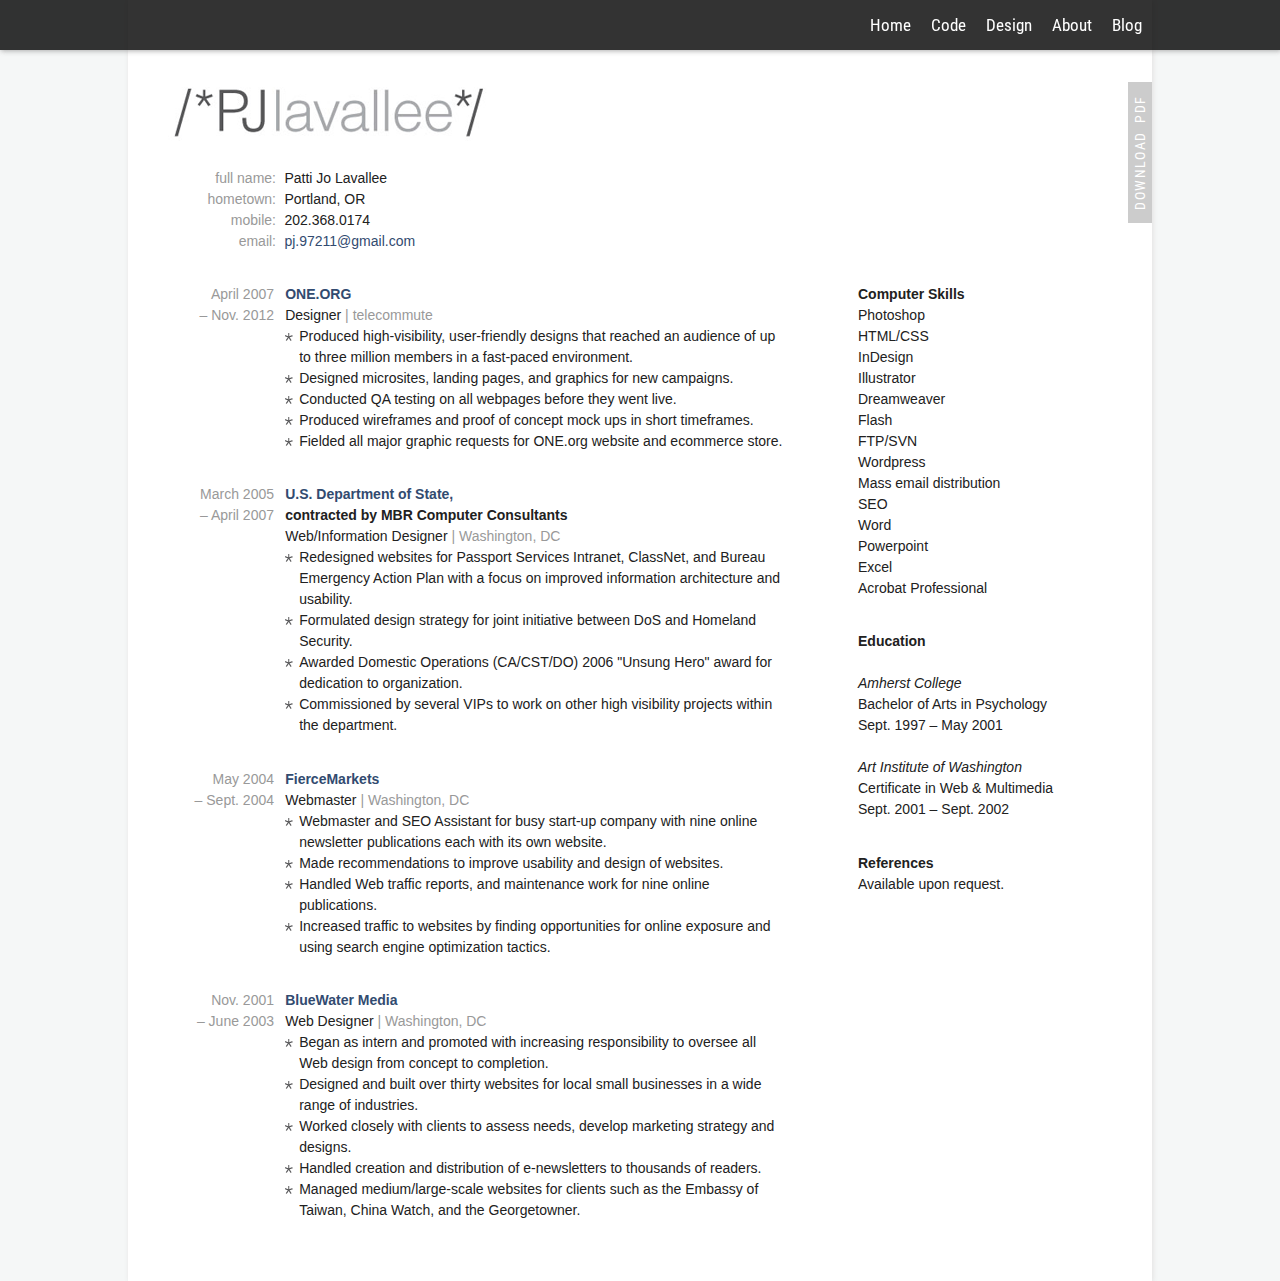
<file: index.html>
<!DOCTYPE html>
<html>
<head>
<meta http-equiv="Content-Type" content="text/html; charset=UTF-8" />
<title>PJLavallee</title>
<link href="resume.css" rel="stylesheet" type="text/css" />
<link rel="icon" href="favicon.ico" type="image/x-icon">
<link rel="shortcut icon" href="favicon.ico" type="image/x-icon"> 
<link href='http://fonts.googleapis.com/css?family=Roboto+Condensed:400,300,700' rel='stylesheet' type='text/css'>

</head>

<body>

<div id="nav">
    <ul>
        <li><a href="blog.html">Blog</a></li>
        <li><a href="about.html">About</a></li>
        <li><a href="http://pjlavallee.com" target="_blank">Design</a></li>
        <li><a href="code.html">Code</a></li>
        <li><a href="index.html">Home</a></li>
    </ul>
</div>

<div id="wrapper">
	<div id="download" class="rotate"><a href="pattilavallee-resume.pdf">Download &nbsp;PDF</a></div>
    <div id="header">
        <div id="logo">
        	<img src="images/pjlavallee-logo_sm.png" alt="pjlavallee-logo.ai" width="320" height="61" border="0" />
    </div><!-- end logo -->
    	<div id="mission">
            <p class="ltgray">&nbsp;</p>
        </div><!-- end mission -->
        <div id="contact">
            <ul>
                <li>full name:</li>
                <li>hometown:</li>
                <li>mobile:</li>
                <li>email:</li>
            </ul>
        </div><!-- end contact -->
        <div id="contact2">
            <ul>
                <li>Patti Jo Lavallee</li>
                <li>Portland, OR</li>
                <li>202.368.0174</li>
                <li><a href="mailto: pj.97211@gmail.com">pj.97211@gmail.com</a></li>
            </ul>
        </div><!-- end contact2 -->
	</div><!-- end header -->
    <div id="history">
		<div id="rtcolumn">
            <div id="compskills">
              <h3>Computer Skills</h3>
                <ul>
                    <li>Photoshop</li>
                    <li>HTML/CSS</li>
                    <li>InDesign</li>
                    <li>Illustrator</li>
                    <li>Dreamweaver</li>
                    <li>Flash</li>
                    <li>FTP/SVN</li>
                    <li>Wordpress</li>
                    <li>Mass email distribution</li>
                    <li>SEO</li>
                    <li>Word</li>
                    <li>Powerpoint</li>
                    <li>Excel</li>
                    <li>Acrobat Professional</li>
                </ul>
            </div><!-- end compskills -->
            <div id="education">
                <h3>Education</h3>
                <p>&nbsp;</p> 
                <p><i>Amherst College</i><br/>Bachelor of Arts in Psychology<br/>Sept. 1997 – May 2001</p>
                <p>&nbsp;</p>               
                <p><i>Art Institute of Washington</i><br/>Certificate in Web &amp; Multimedia<br/>Sept. 2001 – Sept. 2002</p>               
            </div><!-- end education -->
            <div id="references">
                <h3>References</h3>
                <p>Available upon request.</p>
            </div><!-- end references -->
        </div><!-- end rtcolumn -->
        <div class="job">
            <div class="date">
                April 2007<br />– Nov. 2012
            </div><!-- end date -->
            <div class="jobdetails">
                <h3><a href="http://one.org/" target="_blank">ONE.ORG</a></h3>
			  <p>Designer<span class="ltgray"> | telecommute</span></p>
				<ul class="starlist">
					<li>Produced high-visibility, user-friendly designs that reached an audience of up to three million members in a fast-paced environment.</li>
					<li>Designed microsites, landing pages, and graphics for new campaigns.</li>
					<li>Conducted QA testing on all webpages before they went live. </li>
					<li>Produced wireframes and proof of concept mock ups in short timeframes. </li>
					<li>Fielded all major graphic requests for ONE.org website and ecommerce store.</li>
				</ul>               
            </div><!-- end jobdetails -->
        </div><!-- end job -->
        <div class="job">
            <div class="date">
                March 2005<br />– April 2007
          </div><!-- end date -->
            <div class="jobdetails">
                <h3><a href="http://www.state.gov/" target="_blank">U.S. Department of State,</a><br />contracted by MBR Computer Consultants</h3>
			  <p>Web/Information Designer<span class="ltgray"> | Washington, DC</span></p>
				<ul class="starlist">
					<li>Redesigned websites for Passport Services Intranet, ClassNet, and Bureau Emergency Action Plan with a focus on improved information architecture and usability.</li>
					<li>Formulated design strategy for joint initiative between DoS and Homeland Security.</li>
					<li>Awarded Domestic Operations (CA/CST/DO) 2006 "Unsung Hero" award for dedication to organization.</li>
					<li>Commissioned by several VIPs to work on other high visibility projects within the department.</li>
				</ul>      
          </div><!-- end jobdetails -->
        </div><!-- end job -->
        <div class="job">
            <div class="date">
                May 2004<br />– Sept. 2004
            </div><!-- end date -->
            <div class="jobdetails">
                <h3><a href="http://www.fiercemarkets.com/" target="_blank">FierceMarkets</a></h3>
				<p>Webmaster<span class="ltgray"> | Washington, DC</span></p>
				<ul class="starlist">
					<li>Webmaster and SEO Assistant for busy start-up company with nine online newsletter publications each with its own website. </li>
                    <li>Made recommendations to improve usability and design of websites.</li>
					<li>Handled Web traffic reports, and maintenance work for nine online publications.</li>
					<li>Increased traffic to websites by finding opportunities for online exposure and using search engine optimization tactics.</li>
				</ul>          
          </div><!-- end jobdetails -->
        </div><!-- end job -->
        <div class="job">
            <div class="date">
                Nov. 2001<br />– June 2003
            </div><!-- end date -->
            <div class="jobdetails">
                <h3><a href="http://www.bluewatermedia.com/" target="_blank">BlueWater Media</a></h3>
				<p>Web Designer<span class="ltgray"> | Washington, DC</span></p>
				<ul class="starlist">
					<li>Began as intern and promoted with increasing responsibility to oversee all Web design from concept to completion.</li>
                    <li>Designed and built over thirty websites for local small businesses in a wide range of industries.</li>
					<li>Worked closely with clients to assess needs, develop marketing strategy and designs.</li>
					<li>Handled creation and distribution of e-newsletters to thousands of readers.</li>
					<li>Managed medium/large-scale websites for clients such as the Embassy of Taiwan, China Watch, and the Georgetowner.</li>
				</ul>          
          </div><!-- end jobdetails -->
        </div><!-- end job -->
    </div><!-- end history -->
</div><!-- end wrapper -->


</body>
</html>
</file>
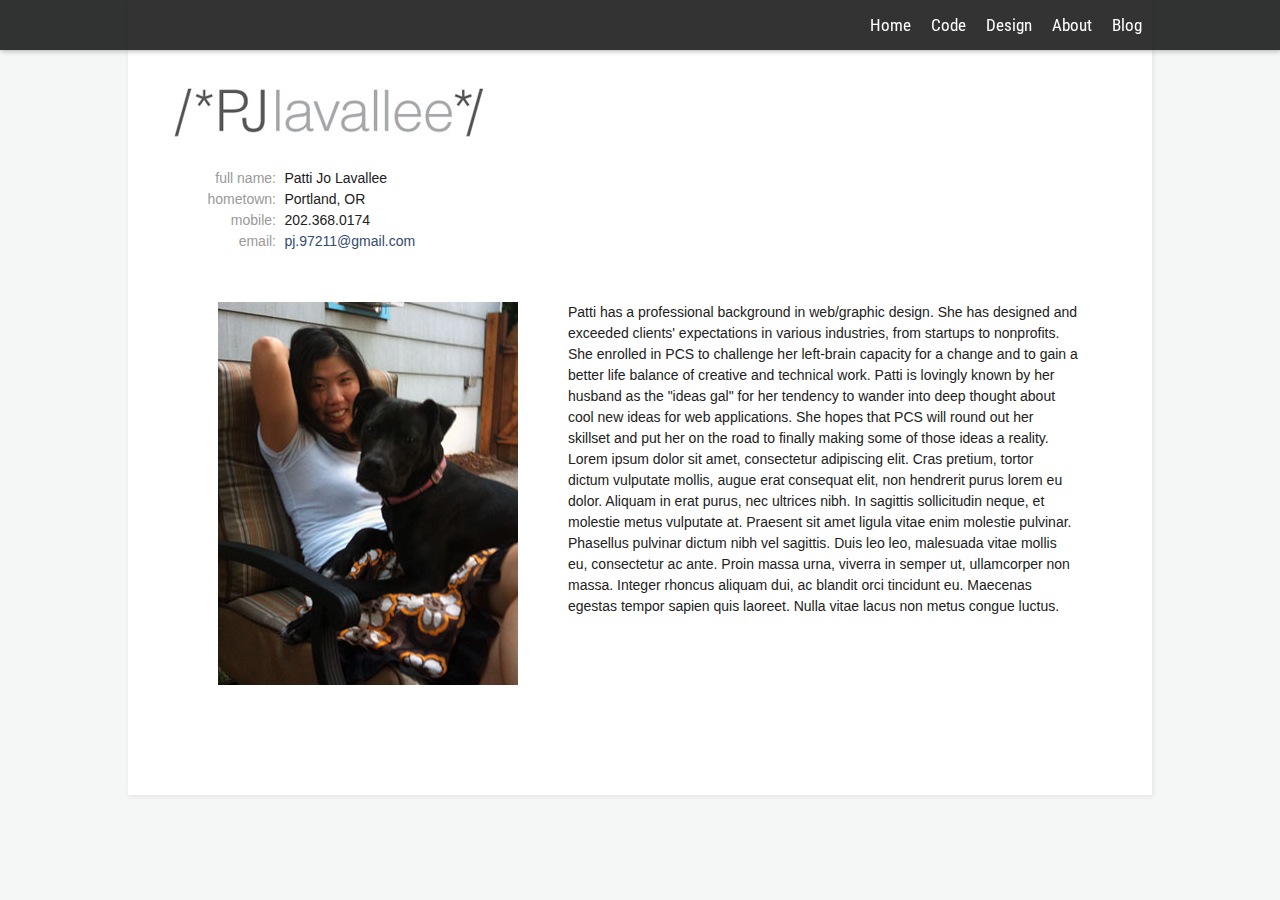
<file: about.html>
<!DOCTYPE html>
<html>
<head>
<meta http-equiv="Content-Type" content="text/html; charset=UTF-8" />
<title>PJLavallee</title>
<link href="resume.css" rel="stylesheet" type="text/css" />
<link rel="icon" href="favicon.ico" type="image/x-icon">
<link rel="shortcut icon" href="favicon.ico" type="image/x-icon"> 
<link href='http://fonts.googleapis.com/css?family=Roboto+Condensed:400,300,700' rel='stylesheet' type='text/css'>

</head>

<body>

<div id="nav">
    <ul>
        <li><a href="blog.html">Blog</a></li>
        <li><a href="about.html">About</a></li>
        <li><a href="http://pjlavallee.com" target="_blank">Design</a></li>
        <li><a href="code.html">Code</a></li>
        <li><a href="index.html">Home</a></li>
    </ul>
</div>

<div id="wrapper">
    <div id="header">
        <div id="logo">
        	<img src="images/pjlavallee-logo_sm.png" alt="pjlavallee-logo.ai" width="320" height="61" border="0" />
    </div><!-- end logo -->
    	<div id="mission">
            <p class="ltgray">&nbsp;</p>
        </div><!-- end mission -->
        <div id="contact">
            <ul>
                <li>full name:</li>
                <li>hometown:</li>
                <li>mobile:</li>
                <li>email:</li>
            </ul>
        </div><!-- end contact -->
        <div id="contact2">
            <ul>
                <li>Patti Jo Lavallee</li>
                <li>Portland, OR</li>
                <li>202.368.0174</li>
                <li><a href="mailto: pj.97211@gmail.com">pj.97211@gmail.com</a></li>
            </ul>
        </div><!-- end contact2 -->
	</div><!-- end header -->
    <div id="bio">
		<img src="images/pic-meandmolly.jpg" width="300" height="383" alt="Patti and Molly dog">
		<p> Patti has a professional background in web/graphic design. She has designed and exceeded clients' expectations in various industries,
from startups to nonprofits. She enrolled in PCS to challenge her left-brain capacity for a change and to gain a better life balance of
creative and technical work. Patti is lovingly known by her husband as the "ideas gal" for her tendency to wander into deep thought about
cool new ideas for web applications. She hopes that PCS will round out her skillset and put her on the road to finally making some of those
ideas a reality.  Lorem ipsum dolor sit amet, consectetur adipiscing elit. Cras pretium, tortor dictum vulputate mollis, augue erat consequat elit, non hendrerit purus lorem eu dolor. Aliquam in erat purus, nec ultrices nibh. In sagittis sollicitudin neque, et molestie metus vulputate at. Praesent sit amet ligula vitae enim molestie pulvinar. Phasellus pulvinar dictum nibh vel sagittis. Duis leo leo, malesuada vitae mollis eu, consectetur ac ante. Proin massa urna, viverra in semper ut, ullamcorper non massa. Integer rhoncus aliquam dui, ac blandit orci tincidunt eu. Maecenas egestas tempor sapien quis laoreet. Nulla vitae lacus non metus congue luctus.</p>

    </div><!-- end history -->
</div><!-- end wrapper -->


</body>
</html>
</file>
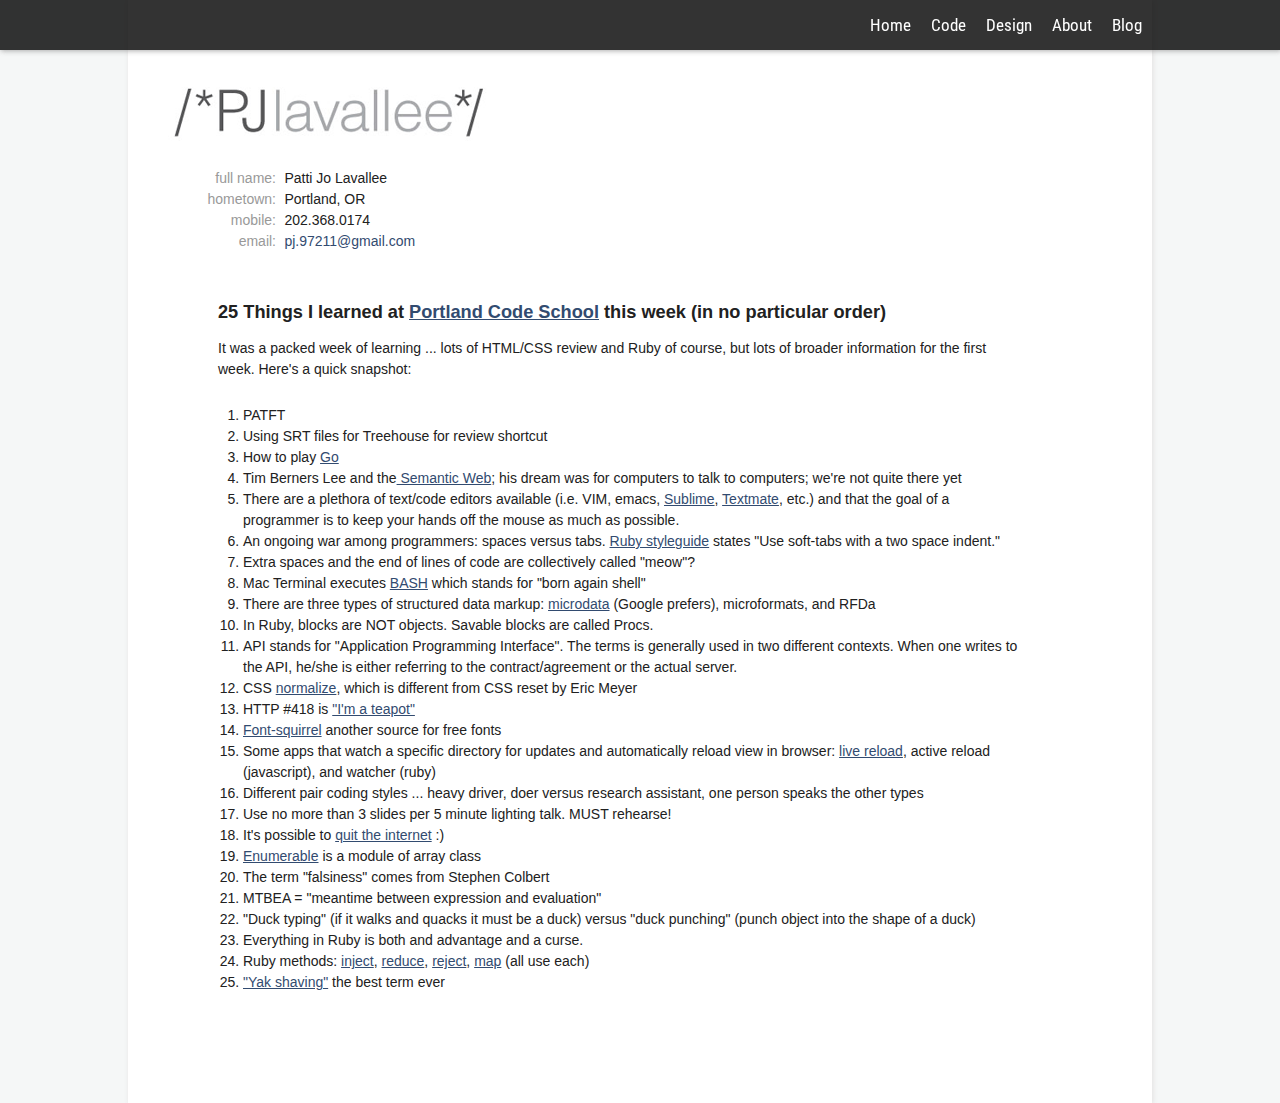
<file: blog.html>
<!DOCTYPE html>
<html>
<head>
<meta http-equiv="Content-Type" content="text/html; charset=UTF-8" />
<title>PJLavallee</title>
<link href="resume.css" rel="stylesheet" type="text/css" />
<link rel="icon" href="favicon.ico" type="image/x-icon">
<link rel="shortcut icon" href="favicon.ico" type="image/x-icon"> 
<link href='http://fonts.googleapis.com/css?family=Roboto+Condensed:400,300,700' rel='stylesheet' type='text/css'>

</head>

<body>

<div id="nav">
    <ul>
        <li><a href="blog.html">Blog</a></li>
        <li><a href="about.html">About</a></li>
        <li><a href="http://pjlavallee.com" target="_blank">Design</a></li>
        <li><a href="code.html">Code</a></li>
        <li><a href="index.html">Home</a></li>
    </ul>
</div>

<div id="wrapper">
    <div id="header">
        <div id="logo">
        	<img src="images/pjlavallee-logo_sm.png" alt="pjlavallee-logo.ai" width="320" height="61" border="0" />
    </div><!-- end logo -->
    	<div id="mission">
            <p class="ltgray">&nbsp;</p>
        </div><!-- end mission -->
        <div id="contact">
            <ul>
                <li>full name:</li>
                <li>hometown:</li>
                <li>mobile:</li>
                <li>email:</li>
            </ul>
        </div><!-- end contact -->
        <div id="contact2">
            <ul>
                <li>Patti Jo Lavallee</li>
                <li>Portland, OR</li>
                <li>202.368.0174</li>
                <li><a href="mailto: pj.97211@gmail.com">pj.97211@gmail.com</a></li>
            </ul>
        </div><!-- end contact2 -->
	</div><!-- end header -->
    <div id="blog">
    	<h3>25 Things I learned at <a href="http://portlandcodeschool.com/" target="_blank">Portland Code School</a> this week (in no particular order)</h3>
        <p>It was a packed week of learning ... lots of HTML/CSS review and Ruby of course, but lots of broader information for the first week. Here's a quick snapshot:</p>
        <ol>
          <li>PATFT</li>
          <li>Using SRT files for Treehouse for review shortcut</li>
          <li>How to play <a href="http://en.wikipedia.org/wiki/Go_(game)">Go</a></li>
          <li>Tim Berners Lee and the<a href="http://en.wikipedia.org/wiki/Semantic_Web" target="_blank"> Semantic Web</a>; his dream was for computers to talk to computers; we're not quite there yet</li>
          <li>There are a plethora of text/code editors available (i.e. VIM, emacs, <a href="http://www.sublimetext.com/" target="_blank">Sublime</a>, <a href="http://macromates.com/" target="_blank">Textmate</a>, etc.) and that the goal of a programmer is to keep your hands off the mouse as much as possible.</li>
          <li>An ongoing war among programmers: spaces versus tabs. <a href="https://github.com/styleguide/ruby" target="_blank">Ruby styleguide</a> states &quot;Use soft-tabs with a two space indent.&quot;</li>
          <li>Extra spaces and the end of lines of code are collectively called &quot;meow&quot;?</li>
          <li>Mac Terminal executes <a href="http://www.gnu.org/software/bash/manual/bashref.html" target="_blank">BASH</a> which stands for &quot;born again shell&quot;</li>
          <li>There are three types of structured data markup: <a href="http://schema.org/" target="_blank">microdata</a> (Google prefers), microformats, and RFDa</li>
          <li>In Ruby, blocks are NOT objects. Savable blocks are called Procs.</li>
          <li>API stands for &quot;Application Programming Interface&quot;. The terms is generally used in two different contexts. When one writes to the API, he/she is either referring to the contract/agreement or the actual server.</li>
          <li>CSS <a href="http://necolas.github.com/normalize.css/" target="_blank">normalize</a>, which is different from CSS reset by Eric Meyer</li>
          <li>HTTP #418 is <a href="http://en.wikipedia.org/wiki/Hyper_Text_Coffee_Pot_Control_Protocol" target="_blank">&quot;I'm a teapot&quot;</a></li>
          <li><a href="http://www.fontsquirrel.com/" target="_blank">Font-squirrel</a> another source for free fonts</li>
          <li>Some apps that watch a specific directory for updates and automatically reload view in browser: <a href="http://livereload.com/" target="_blank">live reload</a>, active reload (javascript), and watcher (ruby)</li>
          <li>Different pair coding styles ... heavy driver, doer versus research assistant, one person speaks the other types</li>
          <li>Use no more than 3 slides per 5 minute lighting talk. MUST rehearse!</li>
          <li>It's possible to <a href="http://www.rubyinside.com/why-the-lucky-stiff-is-missing-2278.html" target="_blank">quit the internet</a> :)</li>
          <li><a href="http://ruby-doc.org/core-1.9.3/Enumerable.html" target="_blank">Enumerable</a> is a module of array class</li>
          <li>The term &quot;falsiness&quot; comes from Stephen Colbert</li>
          <li>MTBEA = &quot;meantime between expression and evaluation&quot;</li>
          <li>&quot;Duck typing&quot; (if it walks and quacks it must be a duck) versus &quot;duck punching&quot; (punch object into the shape of a duck)</li>
          <li>Everything in Ruby is both and advantage and a curse.</li>
          <li>Ruby methods: <a href="http://ruby-doc.org/core-1.9.3/Enumerable.html#method-i-inject" target="_blank">inject</a>, <a href="http://ruby-doc.org/core-1.9.3/Enumerable.html#method-i-reduce" target="_blank">reduce</a>, <a href="http://ruby-doc.org/core-1.9.3/Enumerable.html#method-i-reject" target="_blank">reject</a>, <a href="http://ruby-doc.org/core-1.9.3/Enumerable.html#method-i-map" target="_blank">map</a> (all use each)</li>
          <li><a href="http://projects.csail.mit.edu/gsb/old-archive/gsb-archive/gsb2000-02-11.html" target="_blank">&quot;Yak shaving&quot;</a> the best term ever</li>
        </ol>

    </div><!-- end history -->
</div><!-- end wrapper -->


</body>
</html>
</file>
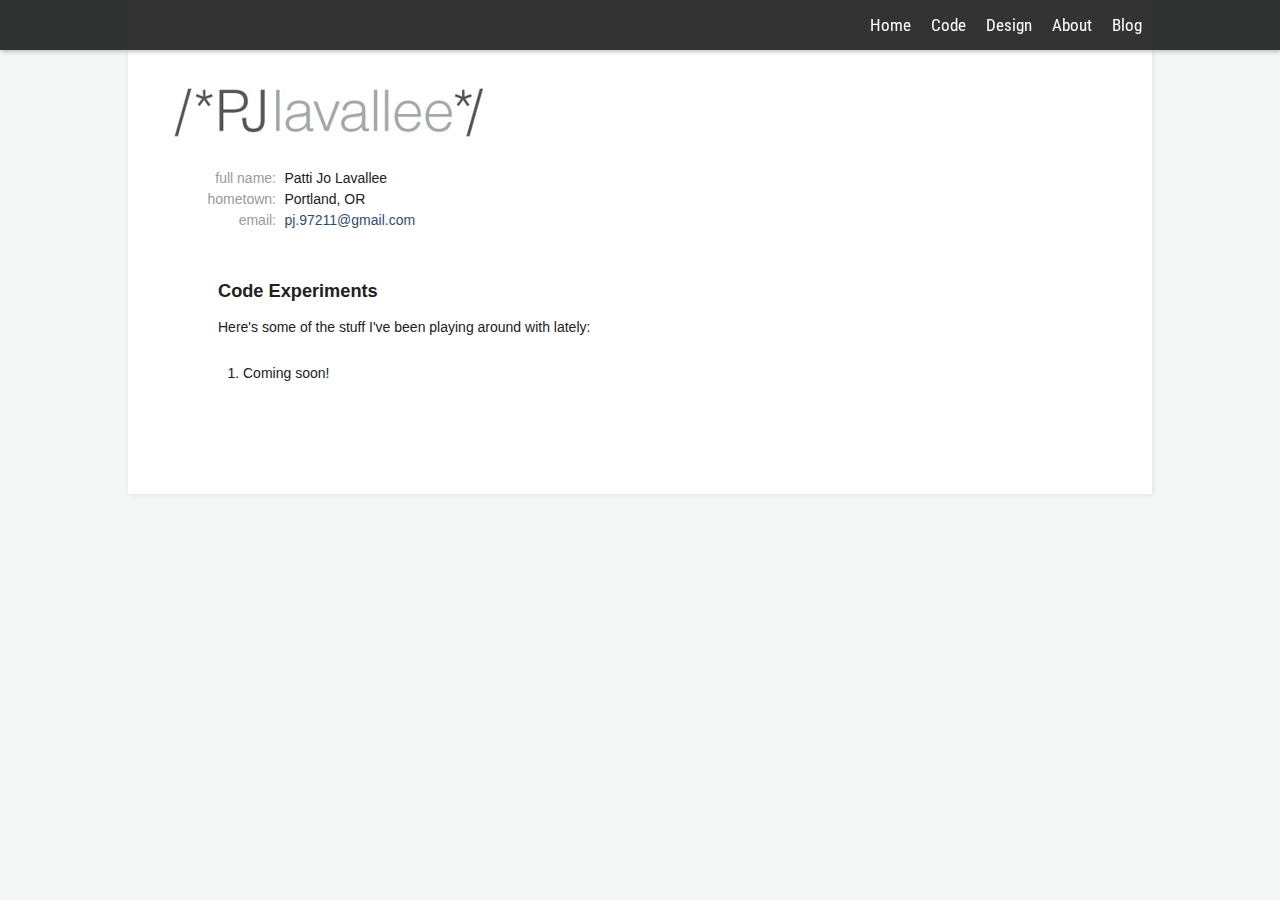
<file: code.html>
<!DOCTYPE html>
<html>
<head>
<meta http-equiv="Content-Type" content="text/html; charset=UTF-8" />
<title>PJLavallee</title>
<link href="resume.css" rel="stylesheet" type="text/css" />
<link rel="icon" href="favicon.ico" type="image/x-icon">
<link rel="shortcut icon" href="favicon.ico" type="image/x-icon"> 
<link href='http://fonts.googleapis.com/css?family=Roboto+Condensed:400,300,700' rel='stylesheet' type='text/css'>

</head>

<body>

<div id="nav">
    <ul>
        <li><a href="blog.html">Blog</a></li>
        <li><a href="about.html">About</a></li>
        <li><a href="http://pjlavallee.com" target="_blank">Design</a></li>
        <li><a href="code.html">Code</a></li>
        <li><a href="index.html">Home</a></li>
    </ul>
</div>

<div id="wrapper">
    <div id="header">
        <div id="logo">
        	<img src="images/pjlavallee-logo_sm.png" alt="pjlavallee-logo.ai" width="320" height="61" border="0" />
    </div><!-- end logo -->
    	<div id="mission">
            <p class="ltgray">&nbsp;</p>
        </div><!-- end mission -->
        <div id="contact">
            <ul>
                <li>full name:</li>
                <li>hometown:</li>
                <li>email:</li>
            </ul>
        </div><!-- end contact -->
        <div id="contact2">
            <ul>
                <li>Patti Jo Lavallee</li>
                <li>Portland, OR</li>
                <li><a href="mailto: pj.97211@gmail.com">pj.97211@gmail.com</a></li>
            </ul>
        </div><!-- end contact2 -->
	</div><!-- end header -->
    <div id="blog">
    	<h3>Code Experiments</h3>
        <p>Here's some of the stuff I've been playing around with lately:</p>
        <ol>
          <li>Coming soon!</li>
        </ol>

    </div><!-- end history -->
</div><!-- end wrapper -->


</body>
</html>
</file>
<file: resume.css>
@charset "UTF-8";
/* CSS Document */


/* CSS RESET */

html, body, div, span, applet, object, iframe,
h1, h2, h3, h4, h5, h6, p, blockquote, pre,
a, abbr, acronym, address, big, cite, code,
del, dfn, em, font, img, ins, kbd, q, s, samp,
small, strike, strong, sub, sup, tt, var,
b, u, i, center,
dl, dt, dd, ol, ul, li,
fieldset, form, label, legend,
table, caption, tbody, tfoot, thead, tr, th, td {
margin: 0;
padding: 0;
border: 0;
outline: 0;
font-size: 100%;
vertical-align: baseline;
background: transparent;
}
ol, ul {
list-style: none;
}
blockquote, q {
quotes: none;
}
blockquote:before, blockquote:after,
q:before, q:after {
content: '';
content: none;
}

/* remember to define focus styles! */
:focus {
outline: 0;
}

/* remember to highlight inserts somehow! */
ins {
text-decoration: none;
}
del {
text-decoration: line-through;
}

/* tables still need 'cellspacing="0"' in the markup */
table {
border-collapse: collapse;
border-spacing: 0;
}



/* MY STYLES */

body {
font-family: Tahoma, Arial, Helvetica, sans-serif;
font-size: 14px;
color: #212121;
line-height: 1.5em;
background: #f5f7f7;
}
ul.starlist {
list-style-type: none;
margin-left: 0;
padding-left: 0;
}
ul.starlist li
{
padding-left: 14px;
background-image: url(images/asterisk.gif);
background-repeat: no-repeat;
background-position: 0 .5em;
}
h1 {
color: #333;
line-height: 1.4em;
}
a:link {
text-decoration: none;
color: #324b70;
}
a:visited {
color: #324b70;
text-decoration: none;
}
a:hover {
color: #0066cc;
text-decoration: underline;
}
a:active {
color: #0099ff;
text-decoration: underline;
}
.ltgray {
color: #999;
}
.ltgray2 {
color: #666;
}
.rotate {
/* Safari */
-webkit-transform: rotate(-90deg);
/* Firefox */
-moz-transform: rotate(-90deg);
/* IE */
-ms-transform: rotate(-90deg);
/* Opera */
-o-transform: rotate(-90deg);
/* Internet Explorer */
filter: progid:DXImageTransform.Microsoft.BasicImage(rotation=3);
}
#nav {
width: 100%;
height: 50px;
background: #000;
position: fixed;
opacity: 0.8;
font-family: 'Roboto Condensed', sans-serif;
font-size: 1.2em;
color: #FFF;
line-height: 30px;
z-index: 100;
box-shadow: 1px 1px 5px #999;
}

#nav ul {
width: 1024px;
margin-left: auto;
margin-right: auto;
}

#nav ul li {
float: right;
padding: 10px;
}
#nav ul li a {
color: #fff;
text-decoration: none;
}
#nav ul li a:visited {
color: #fff;
}
#nav ul li a:hover {
color: #919bbd;
}
#nav ul li a:active {
	
}
#wrapper {
width: 1024px;
background: #fff;
margin: auto;
padding-bottom: 60px;
overflow: auto;
position: relative;
z-index: 10;
box-shadow: 1px 1px 5px #e1e0e0;
}
#header {
width: 940px;
top: 0px;
left: 0px;
margin-left: 40px;
margin-top: 80px;
margin-right: 40px;
}
#download {
position:absolute;
left: 942px;
top: 140px;
width: 141px;
height: 25px;
text-align: center;
line-height: 25px;
background: #ccc;
color: #fff;
text-transform: uppercase;
font-family: 'Roboto Condensed', sans-serif;
letter-spacing: 0.1em;
}
#download a {
color: #fff;
text-decoration: none;
}
#logo {
width: 370px;
height: 70px;
float: left;
}
#mission {
float: left;
width: 545px;
height: 70px;
padding-left: 23px;
padding-top: 4px;
}
#contact {
float: left;
width: 108px;
text-align: right;
padding-top: 1em;
color: #999;
}
#contact2 {
float: left;
width: 200px;
padding-top: 1em;
padding-left: 0.6em;
}
#history {
width: 960px;
margin-left: 40px;
margin-right: 40px;
clear: both;
}
#bio {
width: 860px;
margin-left: 40px;
margin-right: 40px;
padding: 50px;
clear: both;
}
#bio img {
padding: 0 50px 50px 0;
float: left;
}
#blog {
width: 800px;
margin-left: 40px;
margin-right: 100px;
padding: 50px;
clear: both;
}
#blog h3 {
font-size: 1.3em;
margin-bottom: 15px;
}
#blog a {
text-decoration: underline;
}
#blog ol {
list-style-type:decimal;
margin: 25px 0 0 25px;
}
.job {
width: 620px;
overflow: auto;
padding-top: 2.3em;
}
.date {
text-align: right;
width: 106px;
float: left;
color: #999;
}
.jobdetails {
width: 500px;
float: left;
padding-left: 0.8em;
}
#rtcolumn {
float: right;
width: 270px;
}
#compskills, #references {
padding-top: 2.3em;
}
#education {
padding-top: 2.3em;
}
</file>
